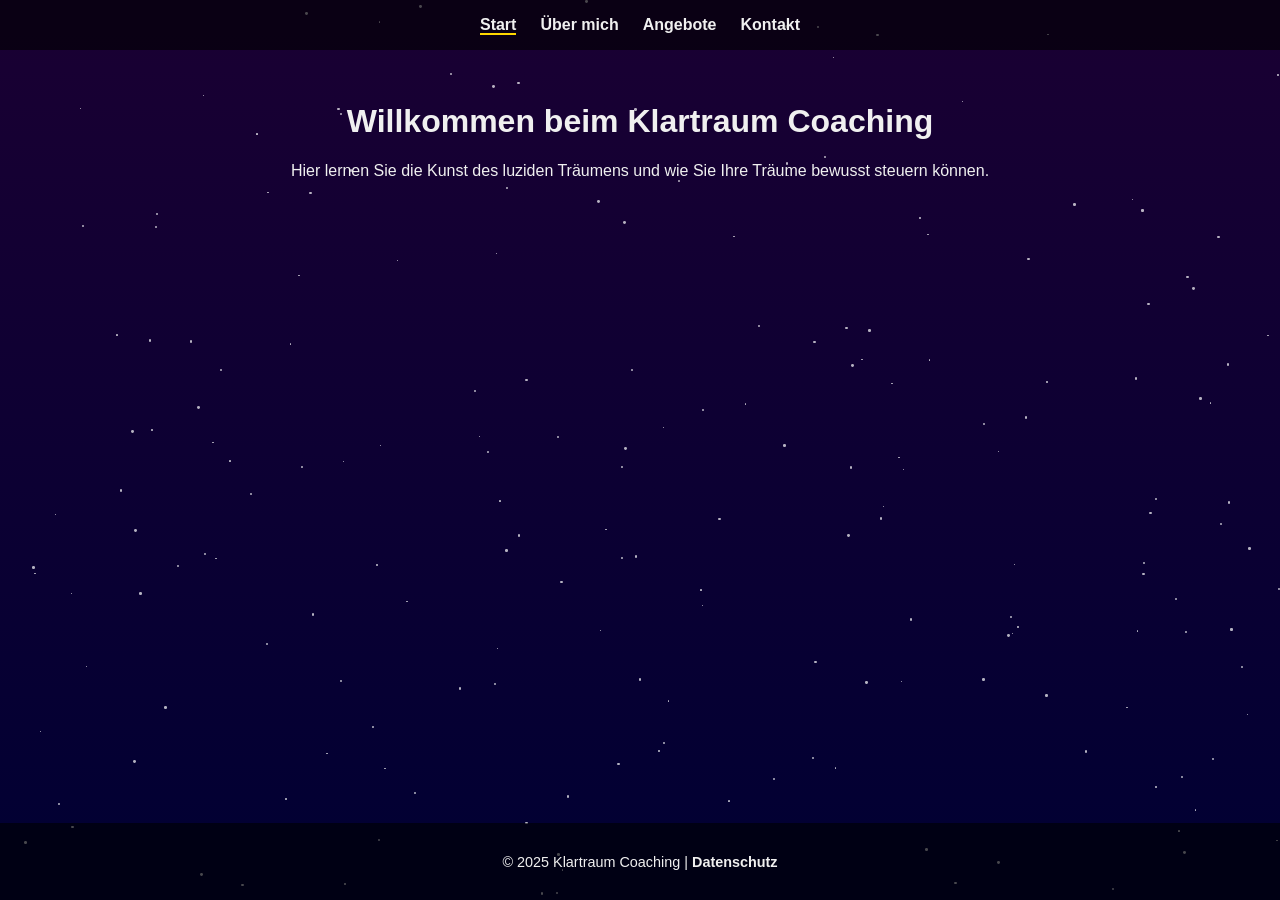
<file: index.html>
<!DOCTYPE html>
<html lang="de">

<head>
  <meta charset="UTF-8">
  <meta name="viewport" content="width=device-width, initial-scale=1.0">
  <title>Klartraum Coaching</title>
  <link rel="stylesheet" href="ressources/style.css">
  <link rel="icon" href="favicon.ico" type="image/x-icon">
</head>

<body>
  <a href="#main" class="skip-link">Zum Inhalt springen</a>

  <header>
    <nav aria-label="Hauptnavigation">
      <ul>
        <li><a href="index.html" aria-current="page">Start</a></li>
        <li><a href="ueber.html">Über mich</a></li>
        <li><a href="angebote.html">Angebote</a></li>
        <li><a href="kontakt.html">Kontakt</a></li>
      </ul>
    </nav>
  </header>

  <div id="stars" aria-hidden="true"></div>

  <main id="main" tabindex="-1">
    <h1>Willkommen beim Klartraum Coaching</h1>
    <p>Hier lernen Sie die Kunst des luziden Träumens und wie Sie Ihre Träume bewusst steuern können.</p>
  </main>

  <footer>
    <p>
      &copy; 2025 Klartraum Coaching |
      <a href="datenschutz.html">Datenschutz</a>
    </p>
  </footer>

  <script src="ressources/script.js"></script>
</body>

</html>
</file>
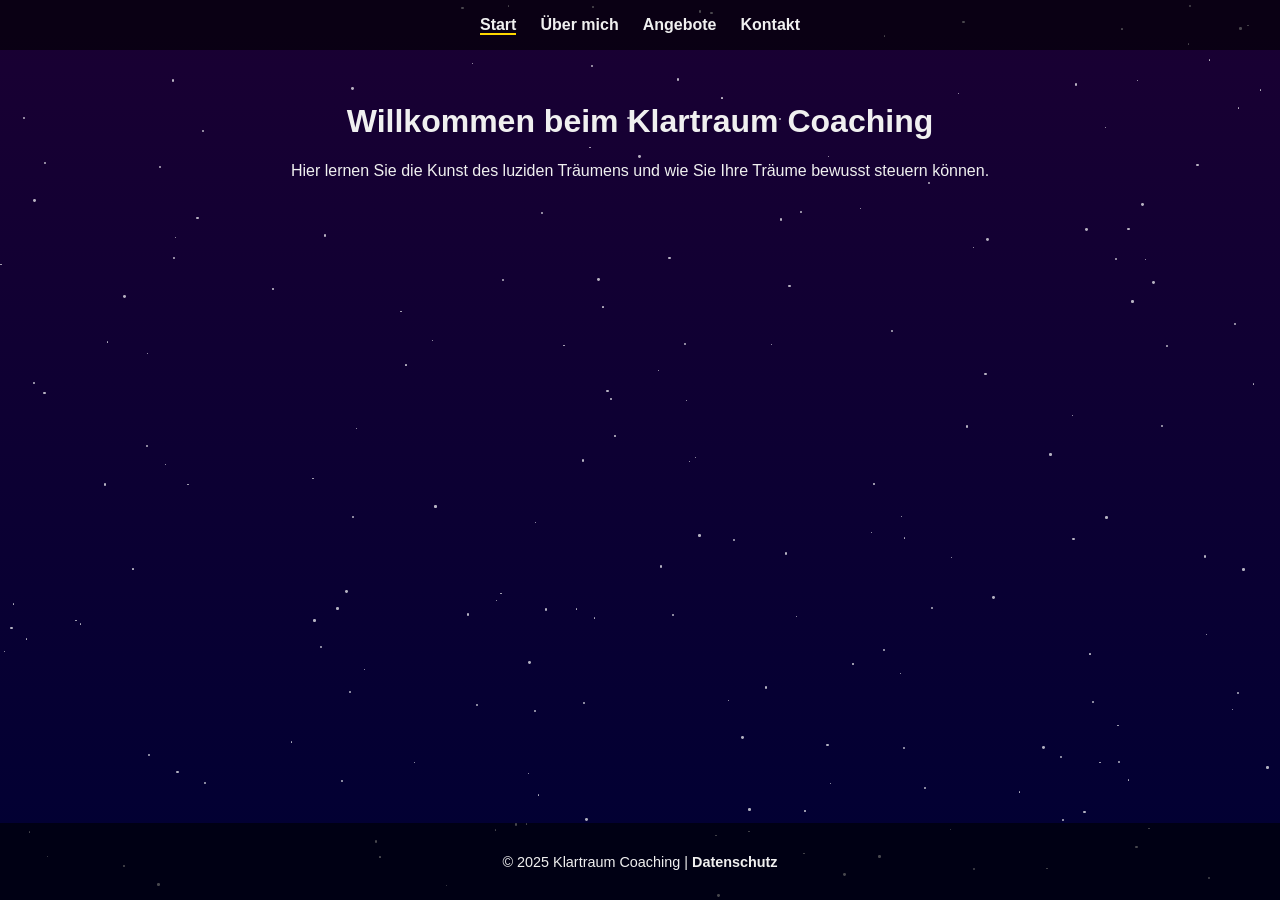
<file: angebote.html>
<!DOCTYPE html>
<html lang="de">

<head>
    <meta charset="UTF-8">
    <meta name="viewport" content="width=device-width, initial-scale=1.0">
    <title>Klartraum Coaching</title>
    <link rel="stylesheet" href="ressources/style.css">
    <link rel="icon" href="favicon.ico" type="image/x-icon">
</head>

<body>
    <a href="#main" class="skip-link">Zum Inhalt springen</a>

    <header>
        <nav aria-label="Hauptnavigation">
            <ul>
                <li><a href="index.html" aria-current="page">Start</a></li>
                <li><a href="ueber.html">Über mich</a></li>
                <li><a href="angebote.html">Angebote</a></li>
                <li><a href="kontakt.html">Kontakt</a></li>
            </ul>
        </nav>
    </header>

    <div id="stars" aria-hidden="true"></div>

    <main id="main" tabindex="-1">
        <h1>Willkommen beim Klartraum Coaching</h1>
        <p>Hier lernen Sie die Kunst des luziden Träumens und wie Sie Ihre Träume bewusst steuern können.</p>
    </main>

    <footer>
        <p>
            &copy; 2025 Klartraum Coaching |
            <a href="datenschutz.html">Datenschutz</a>
        </p>
    </footer>

    <script src="ressources/script.js"></script>
</body>

</html>
</file>
<file: ressources/style.css>
body {
  margin: 0;
  font-family: Arial, sans-serif;
  color: #f0f0f0;
  background: linear-gradient(to bottom, #1a0033, #000033);
  min-height: 100vh;
  display: flex;
  flex-direction: column;
}

.skip-link {
  position: absolute;
  top: -40px;
  left: 0;
  background: #ffd700;
  color: #000;
  padding: 8px 12px;
  z-index: 100;
  transition: top 0.3s;
}

.skip-link:focus {
  top: 0;
}

nav ul {
  list-style: none;
  margin: 0;
  padding: 1rem;
  display: flex;
  gap: 1.5rem;
  justify-content: center;
  background: rgba(0, 0, 0, 0.6);
}

nav a {
  color: #f0f0f0;
  text-decoration: none;
  font-weight: bold;
}

nav a:hover,
nav a:focus {
  color: #ffd700;
  outline: none;
}

nav a[aria-current="page"] {
  border-bottom: 2px solid #ffd700;
}

main {
  flex: 1;
  padding: 2rem;
  text-align: center;
}

footer {
  text-align: center;
  padding: 1rem;
  background: rgba(0, 0, 0, 0.6);
  font-size: 0.9rem;
}

footer a {
  color: #f0f0f0;
  text-decoration: none;
  font-weight: bold;
}

footer a:hover,
footer a:focus {
  color: #ffd700;
  outline: none;
}

#stars {
  position: fixed;
  top: 0;
  left: 0;
  width: 100%;
  height: 100%;
  overflow: hidden;
  z-index: -1;
}

.star {
  position: absolute;
  width: 2px;
  height: 2px;
  background: white;
  border-radius: 50%;
  opacity: 0.7;
  animation: twinkle 3s infinite ease-in-out alternate;
}

@keyframes twinkle {
  from {
    opacity: 0.4;
  }

  to {
    opacity: 1;
  }
}

a:focus,
button:focus {
  outline: 2px solid #ffd700;
  outline-offset: 3px;
}
</file>
